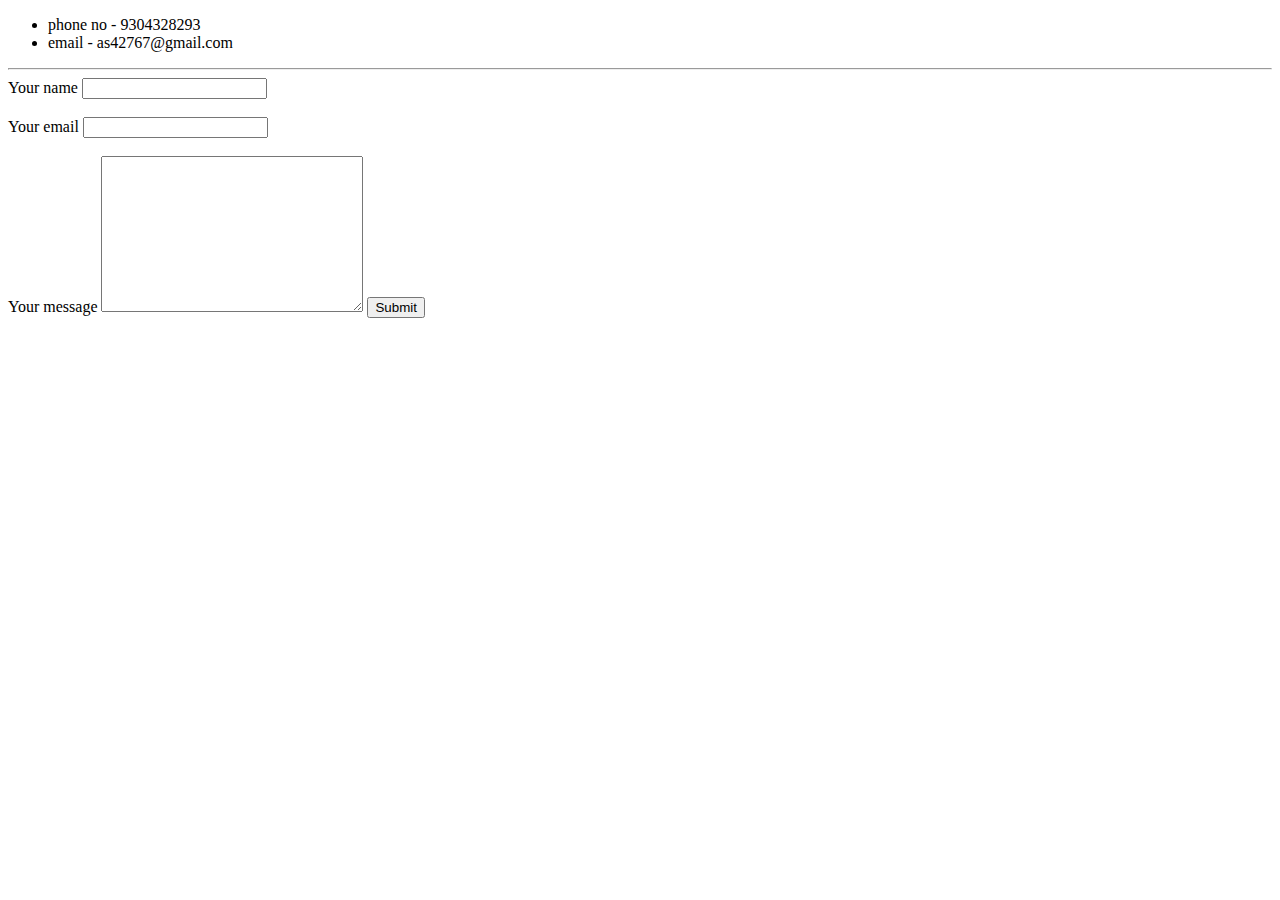
<file: contacts.html>
<!DOCTYPE html>
<html>
  <head>
    <meta charset="utf-8">
    <title></title>
  </head>
  <body>
    <ul>
      <li> phone no - 9304328293</li>
      <li>email - as42767@gmail.com</li>
    </ul>
    <hr />
    <form class="" action="mailto:as42767@gmail.com" method="post" enctype="text/plain">
      <label>Your name</label>
      <input type="text" name=" your name" /><br /><br />
      <label>Your email</label>
        <input type="email" name=" your email" /><br /><br />
        <label>Your message</label>
        <textarea name="name" rows="10" cols="30"></textarea>
        <input type="submit" />

    </form>

  </body>
</html>
</file>
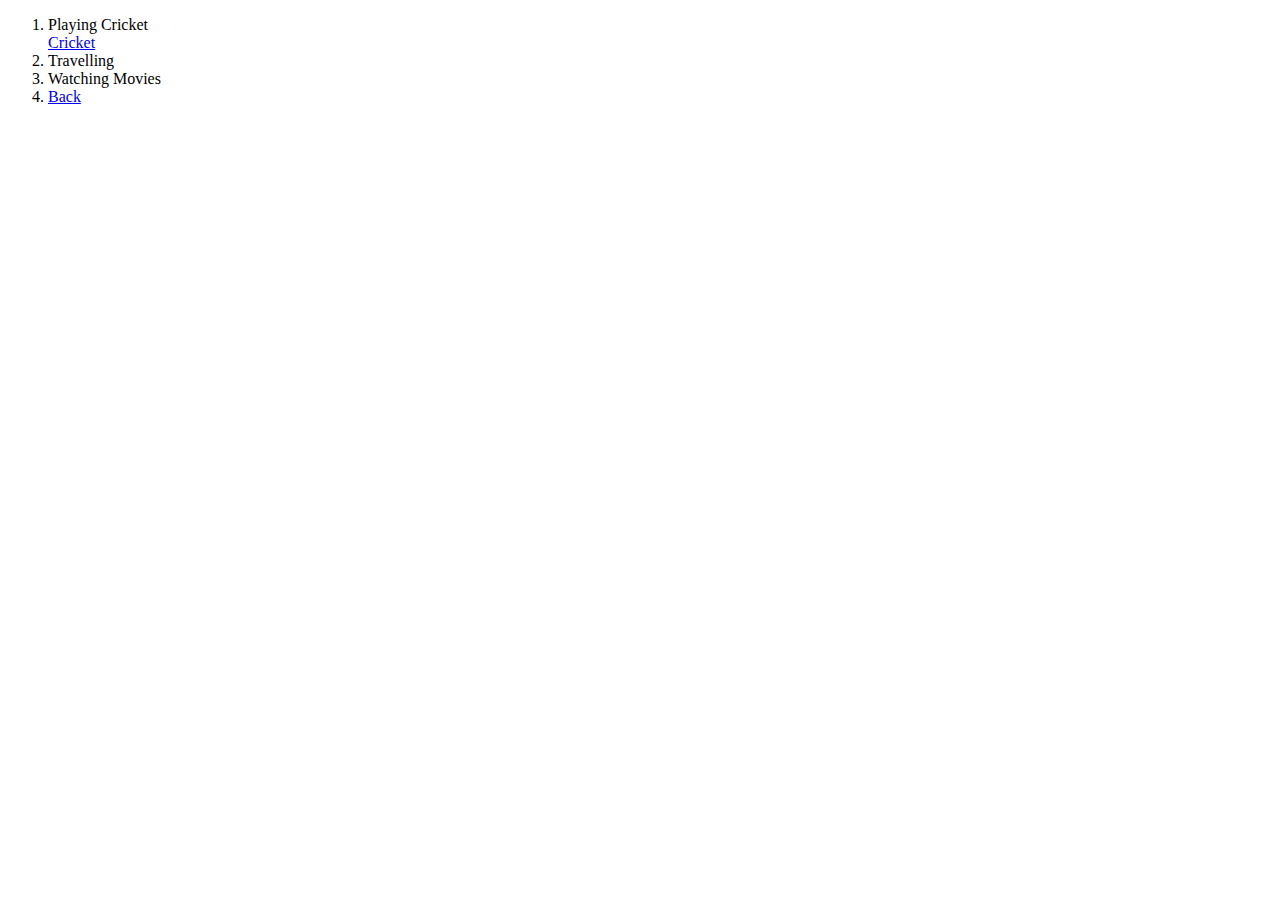
<file: hobbies.html>
<!DOCTYPE html>
<html>
  <head>
    <meta charset="utf-8">
    <title>My hobbies</title>
  </head>
  <body>
    <ol>
      <li>Playing Cricket</li><a href="www.ipl.com 2021">Cricket</a>
      <li>Travelling</li>
      <li>Watching Movies</li>
      <li>
        <a href="index.html">  Back</a>

        </li>
    </ol>

  </body>
</html>
</file>
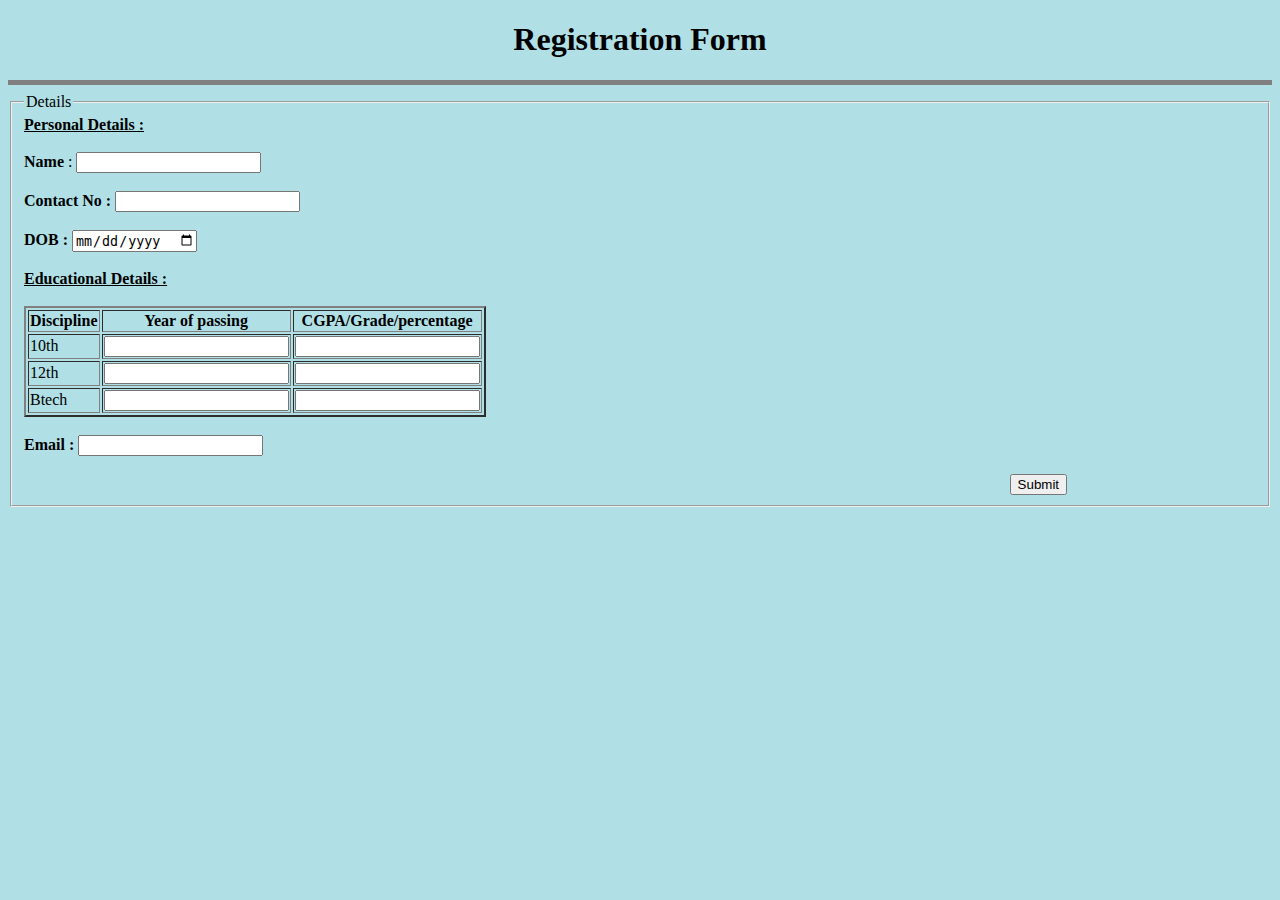
<file: registrationform.html>
<!DOCTYPE html>
<html>
  <head>
    <meta charset="utf-8">
    <title>form</title>
  </head>
  <body style="background-color:powderblue;">
    <h1 style="text-align:center;">Registration Form</h1>
    <hr size="5" noshade />
    <form class="" action="mailto:as42767@gmail.com" method="post" enctype="text/plain">
      <fieldset>
        <legend>
          Details
          </legend>
          <label><b><ins>Personal Details :</ins></b></label><br /><br />
          <label><b>Name</b> :</label>
          <input type="text" name="" value=""><br /><br />
          <label><b>Contact No :</b></label>
          <input type="text" name="" value=""><br /><br />
          <label><b>DOB :</b></label>
          <input type="date" name="" value=""><br /><br />
          <label><ins><b>Educational Details :</b></ins></label><br /><br />
          <table border="2">
            <thead>
              <tr>
                <th>
                  Discipline
                  </th>
                  <th>
                    Year of passing
                    </th>
                    <th>
                      CGPA/Grade/percentage
                      </th>
                </tr>
              </thead>
              <tbody>
                <tr>
                  <td>
                    10th
                    </td>
                    <td>
                      <input type="text" name="" value="">
                      </td>
                      <td>
                        <input type="text" name="" value="">
                        </td>
                  </tr>
                  <tr>
                    <td>
                      12th
                      </td>
                      <td>
                        <input type="text" name="" value="">
                        </td>
                        <td>
                          <input type="text" name="" value="">
                          </td>
                    </tr>
                    <tr>
                      <td>
                        Btech
                        </td>
                        <td>
                          <input type="text" name="" value="">
                          </td>
                          <td>
                            <input type="text" name="" value="">
                            </td>
                      </tr>
                </tbody>
            </table><br />
            <label><b>Email :</b></label>
            <input type="text" name="" value=""><br /><br />

              <!-- <label><b><style="text-align:right;">Submit :</style></b></label> -->
              <input type="submit" style="margin-left:80%;">
      </fieldset>
    </form>

  </body>
</html>
</file>
